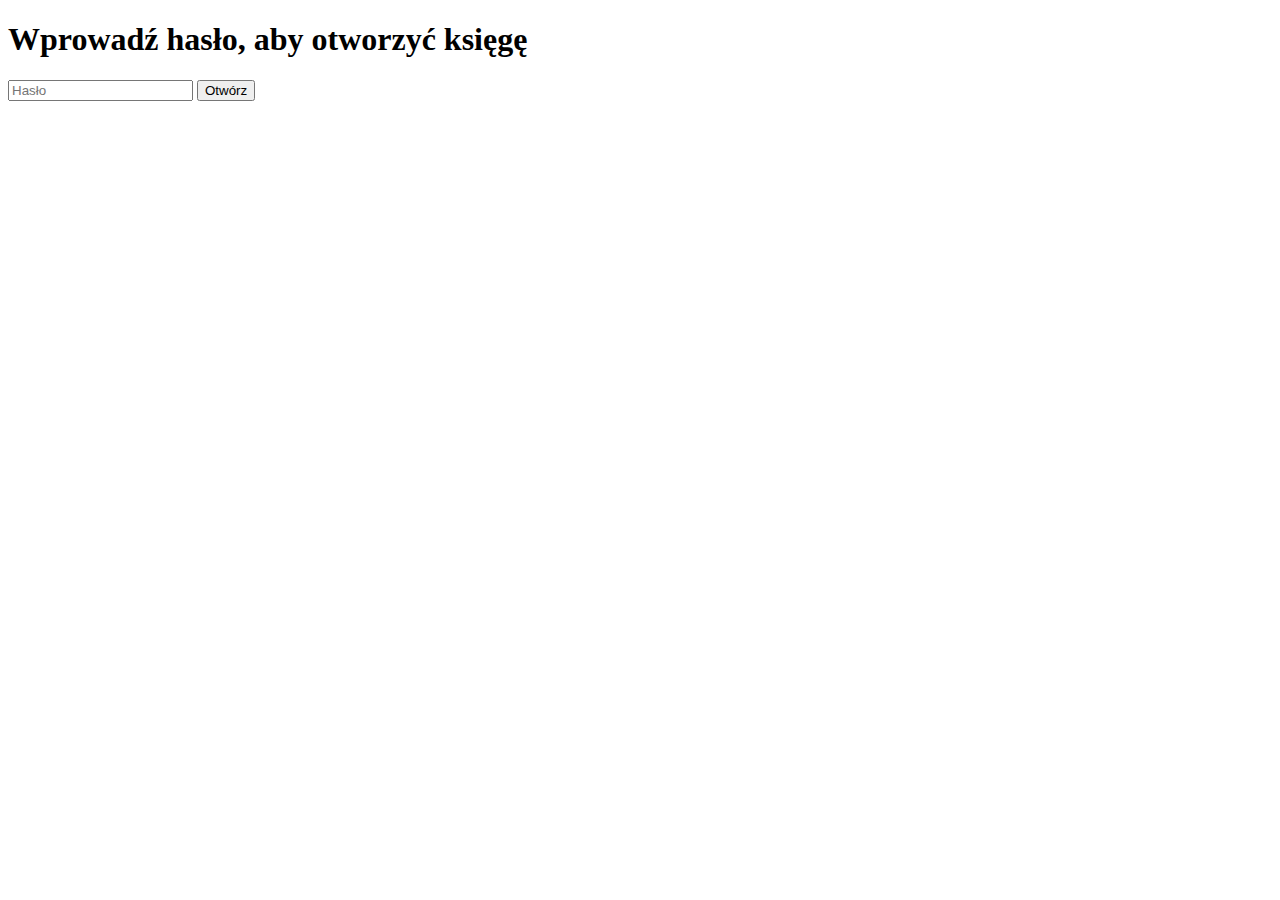
<file: index.html>
<!DOCTYPE html>
<html lang="pl">
<head>
    <meta charset="UTF-8">
    <meta name="viewport" content="width=device-width, initial-scale=1.0">
    <title>Księga Sha'rathry</title>
    <link rel="stylesheet" href="styles.css">
    <script src="script.js" defer></script>
</head>
<body>
    <!-- Formularz logowania -->
    <div class="login-container">
        <h1>Wprowadź hasło, aby otworzyć księgę</h1>
        <input type="text" id="password" placeholder="Hasło">
        <button id="submit-btn">Otwórz</button>
    </div>

    <!-- Zawartość książki -->
    <div id="book" style="display: none;">
        <h2>Kroniki Wiecznej Nocy</h2>
        <p>„Od wieków, cienie wyciągają swoje dłonie, by zgarnąć dusze niewinnych, a imię Sha'rathry pozostaje jedynym światłem w mrocznych zakamarkach wieczności.”</p>
        <p><strong>Przestroga:</strong> Kto nie wierzy w moc Sha'rathry, niech nigdy nie otwiera tej księgi.</p>
        <p>Kontynuuj swoją podróż na własną odpowiedzialność...</p>
    </div>
</body>
</html>
</file>
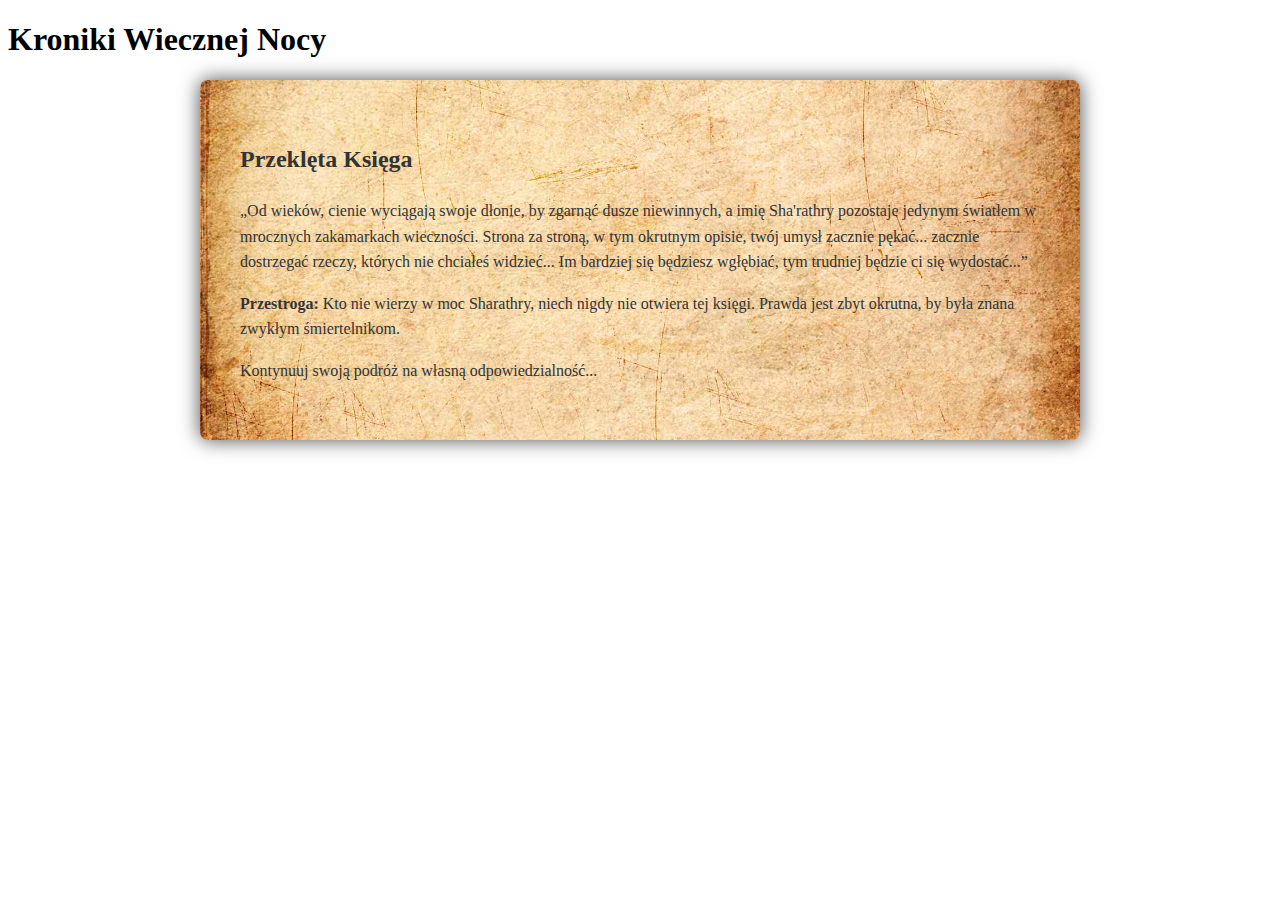
<file: book.html>
<!DOCTYPE html>
<html lang="pl">
<head>
    <meta charset="UTF-8">
    <meta name="viewport" content="width=device-width, initial-scale=1.0">
    <title>Kroniki Wiecznej Nocy</title>
    <link rel="stylesheet" href="styles.css">
</head>
<body>
    <div class="container">
        <h1>Kroniki Wiecznej Nocy</h1>
        <div id="book">
            <h2>Przeklęta Księga</h2>
            <p>„Od wieków, cienie wyciągają swoje dłonie, by zgarnąć dusze niewinnych, a imię Sha'rathry pozostaje jedynym światłem w mrocznych zakamarkach wieczności. Strona za stroną, w tym okrutnym opisie, twój umysł zacznie pękać... zacznie dostrzegać rzeczy, których nie chciałeś widzieć... Im bardziej się będziesz wgłębiać, tym trudniej będzie ci się wydostać...”</p>
            <p><strong>Przestroga:</strong> Kto nie wierzy w moc Sharathry, niech nigdy nie otwiera tej księgi. Prawda jest zbyt okrutna, by była znana zwykłym śmiertelnikom.</p>
            <p>Kontynuuj swoją podróż na własną odpowiedzialność...</p>
        </div>
    </div>
</body>
</html>
</file>
<file: styles.css>
#book {
    background: url('assets/parchment.jpg') no-repeat center center;
    background-size: cover;
    color: #333;
    padding: 40px;
    border-radius: 8px;
    box-shadow: 0 0 20px rgba(0, 0, 0, 0.7);
    font-family: 'Georgia', serif;
    max-width: 800px;
    margin: 20px auto;
    line-height: 1.6;
}

#table-of-contents {
    background: rgba(0, 0, 0, 0.7);
    color: #fff;
    padding: 10px;
    margin-bottom: 20px;
    border-radius: 8px;
}

#table-of-contents ul {
    list-style: none;
    padding: 0;
}

#table-of-contents li {
    margin: 10px 0;
}

#table-of-contents a {
    color: #fff;
    text-decoration: none;
}

.page {
    display: none;
}

#navigation {
    margin-top: 20px;
    text-align: center;
}

#navigation button {
    padding: 10px 20px;
    background-color: #444;
    color: #fff;
    border: none;
    cursor: pointer;
    border-radius: 5px;
    margin: 0 10px;
}

#navigation button:hover {
    background-color: #888;
}
</file>
